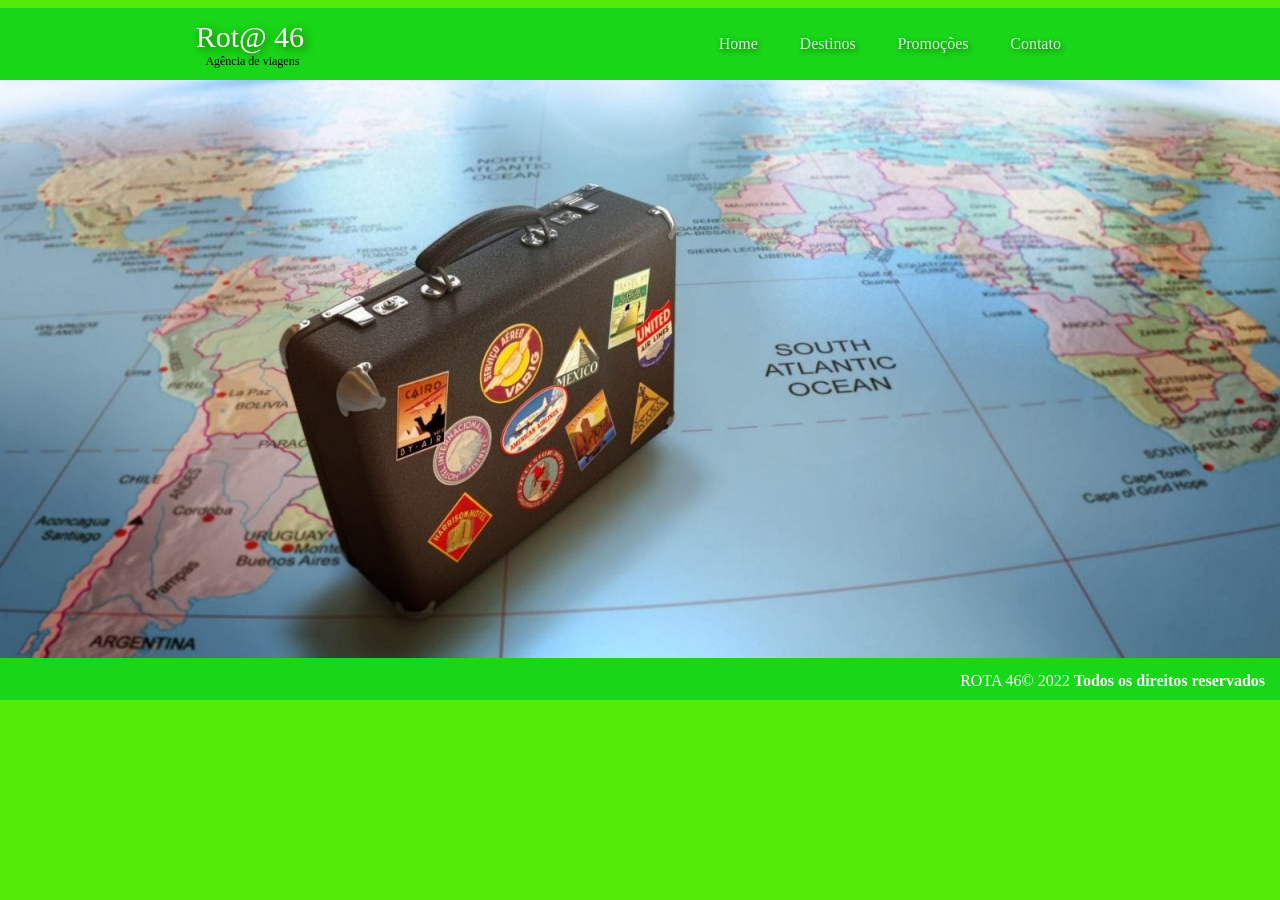
<file: Site html e css/index.html>
<!DOCTYPE html>
<html lang="pt-br">
<head>
    <meta charset="UTF-8">
    <meta http-equiv="X-UA-Compatible" content="IE=edge">
    <meta name="viewport" content="width=device-width, initial-scale=1.0">
    <link rel="stylesheet" href="css/style.css" />
    <title>Rota 46 - Viagens </title>
</head>
<body>
    <header>
        <div class="barra-menu"></div>
        <nav class="nav">
            <div class="logo">
                <a class="" href="index.html">Rot@ 46</a>
                <p style="font-size: 12px; font-family: tahoma;">Agência de viagens</p>
            </div>
            <!-- criando lista para as categorias do menu de navegação -->
            <ul class="nav-links">
                <li class="nav-item float-left"><a href="index.html" class="nav-link text-white active">Home</a></li>
                <li class="nav-item float-left"><a href="destinos.html" class="nav-link text-white active">Destinos</a></li>
                <li class="nav-item float-left"><a href="promocoes.html" class="nav-link text-white active">Promoções</a></li>
                <li class="nav-item float-left"><a href="contato.html" class="nav-link text-white active">Contato</a></li>
            </ul>
        </nav>
    </header>

    <section style="margin: 0px;">
        <div class="banner-index">
            <img src="imagens/banner.jpg" >

        </div>
    </section>    
        
    <footer class="footer">
        <p> ROTA 46&copy; 2022 <strong> Todos os direitos reservados </strong></p>
    </footer>


</body>
</html>
</file>
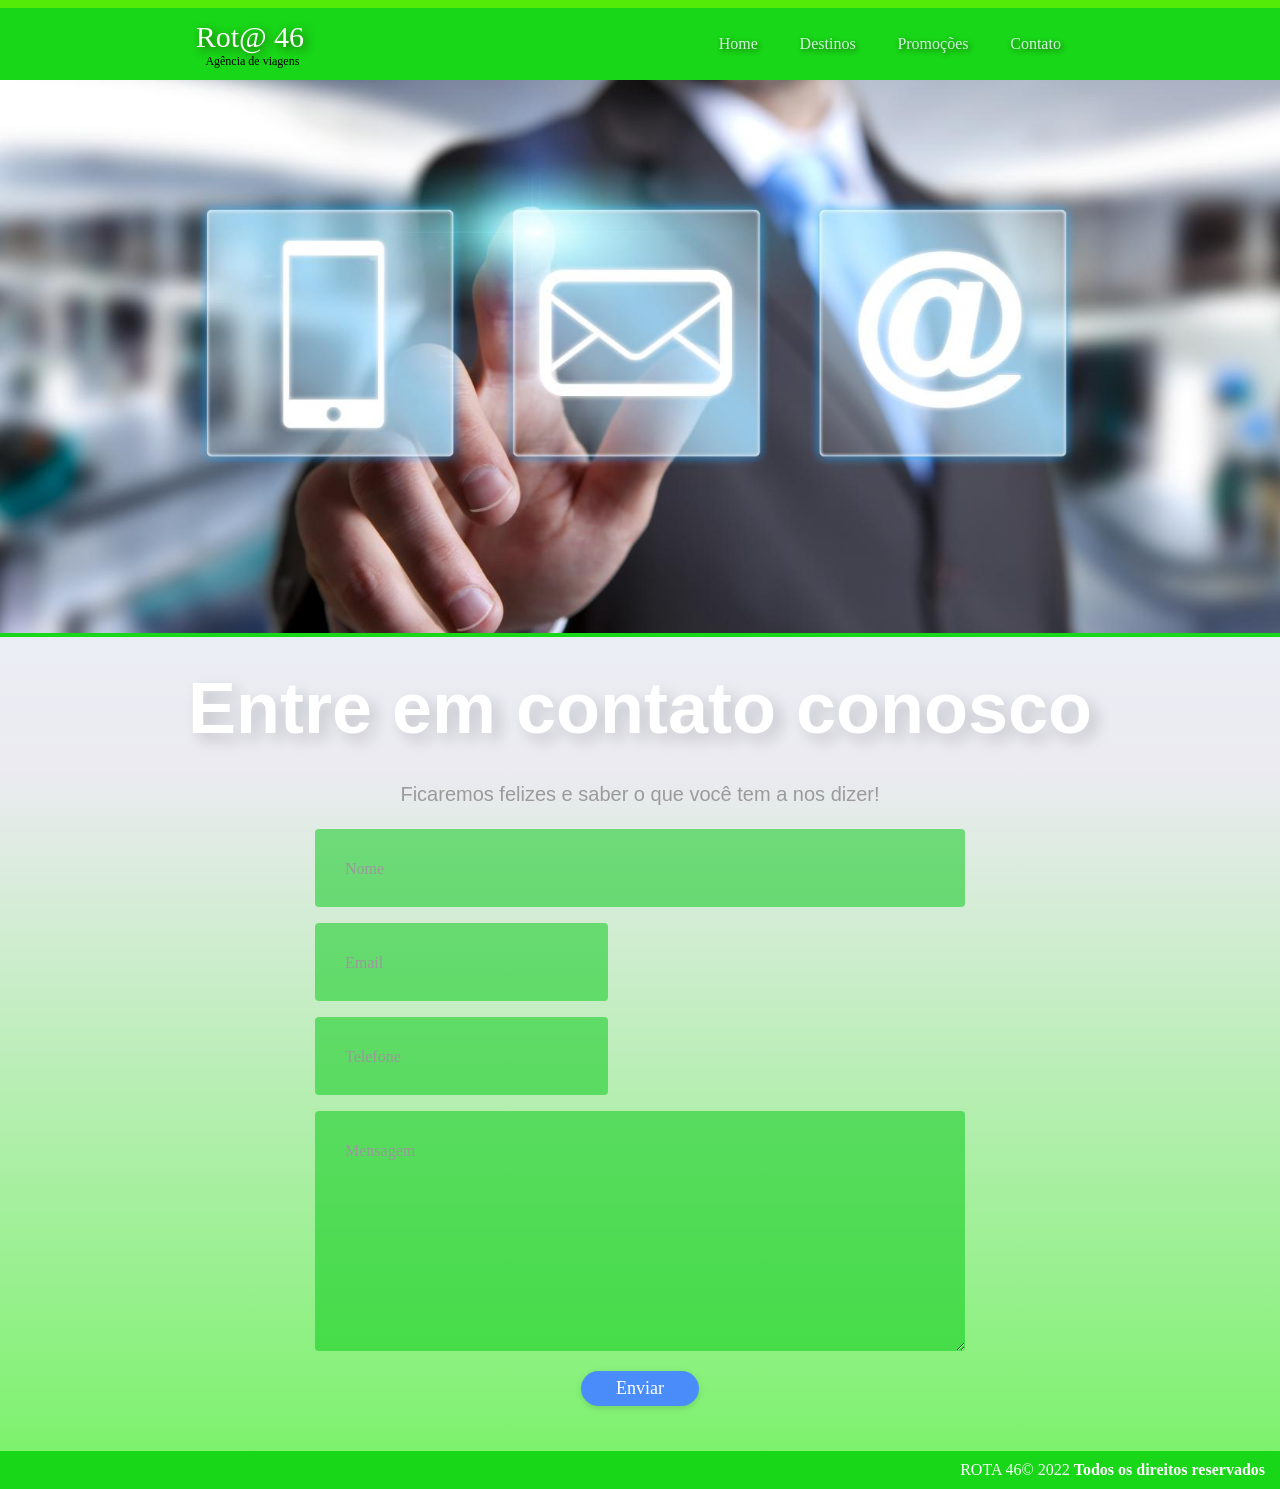
<file: Site html e css/contato.html>
<!DOCTYPE html>
<html lang="pt-br">
<head>
    <meta charset="UTF-8">
    <meta http-equiv="X-UA-Compatible" content="IE=edge">
    <meta name="viewport" content="width=device-width, initial-scale=1.0">
    <link rel="stylesheet" href="css/style.css" />
    <link rel="stylesheet" href="css/formulario.css" />
    <title>Document</title>
</head>
<body>
    <header>
        <div class="barra-menu"></div>
        <nav class="nav">
            <div class="logo">
                <a class="" href="index.html">Rot@ 46</a>
                <p style="font-size: 12px; font-family: tahoma;">Agência de viagens</p>
            </div>
            <!-- criando lista para as categorias do menu de navegação -->
            <ul class="nav-links">
                <li class="nav-item float-left"><a href="index.html" class="nav-link text-white active">Home</a></li>
                <li class="nav-item float-left"><a href="destinos.html" class="nav-link text-white active">Destinos</a></li>
                <li class="nav-item float-left"><a href="promocoes.html" class="nav-link text-white active">Promoções</a></li>
                <li class="nav-item float-left"><a href="contato.html" class="nav-link text-white active">Contato</a></li>
            </ul>
        </nav>
    </header>

 
    <section class="conteudo-contato">

        <div class="banner-index">
            <img src="imagens/contato.jpeg" >
        </div>

        <div class="">
            <div class="">
                    <h1>Entre em contato conosco</h1>
            </div>
            <div class="">
                    <h4 style="text-align:center">Ficaremos felizes e saber o que você tem a nos dizer!</h4>
            </div>
            <div class="input-container">
                    <div class="">
                        <div class="styled-input wide">
                            <input type="text" required />
                            <label>Nome</label> 
                        </div>
                    </div>
                    <div class="">
                        <div class="styled-input">
                            <input type="text" required />
                            <label>Email</label> 
                        </div>
                    </div>
                    <div class="">
                        <div class="styled-input">
                            <input type="text" required />
                            <label>Telefone</label> 
                        </div>
                    </div>
                    <div class="">
                        <div class="styled-input wide">
                            <textarea required></textarea>
                            <label>Mensagem</label>
                        </div>
                    </div>
                    <div class="">
                        <div class="submit-btn">Enviar</div>
                    </div>
            </div>
        </div>
    
        
    

    </section>
    <footer class="footer">
        <p> ROTA 46&copy; 2022 <strong> Todos os direitos reservados </strong></p>
    </footer> 



</body>
</html>
</file>
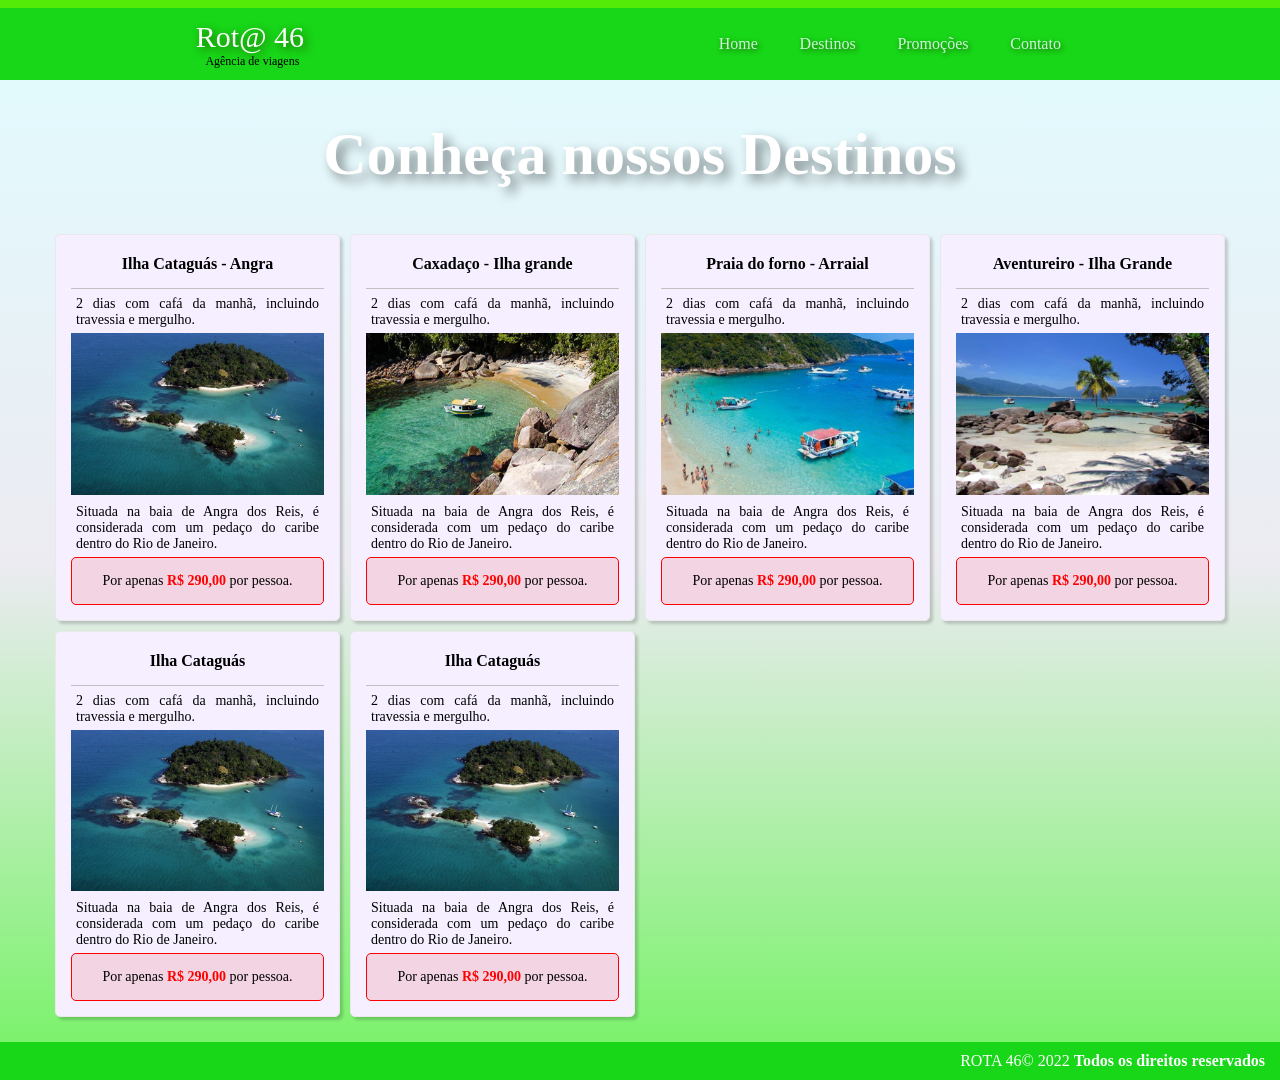
<file: Site html e css/destinos.html>
<!DOCTYPE html>
<html lang="pt-br">
<head>
    <meta charset="UTF-8">
    <meta http-equiv="X-UA-Compatible" content="IE=edge">
    <meta name="viewport" content="width=device-width, initial-scale=1.0">
    <link rel="stylesheet" href="css/style.css" />
    <title>Destinos</title>
</head>
<body>
    <header>
        <div class="barra-menu"></div>
        <nav class="nav">
            <div class="logo">
                <a class="" href="index.html">Rot@ 46</a>
                <p style="font-size: 12px; font-family: tahoma;">Agência de viagens</p>
            </div>
            <!-- criando lista para as categorias do menu de navegação -->
            <ul class="nav-links">
                <li class="nav-item float-left"><a href="index.html" class="nav-link text-white active">Home</a></li>
                <li class="nav-item float-left"><a href="destinos.html" class="nav-link text-white active">Destinos</a></li>
                <li class="nav-item float-left"><a href="promocoes.html" class="nav-link text-white active">Promoções</a></li>
                <li class="nav-item float-left"><a href="contato.html" class="nav-link text-white active">Contato</a></li>
            </ul>
        </nav>
    </header>
    <section class="conteudo-destinos">
        <h1>Conheça nossos Destinos</h1>
        <div class="wrapper">
            <div>
                <h4>Ilha Cataguás - Angra</h4>
                <p>2 dias com cafá da manhã, incluindo travessia e mergulho.</p>
                <img src="imagens/cataguas.png">
                <p>Situada na baia de Angra dos Reis, é considerada com um pedaço do caribe dentro do Rio de Janeiro.</p>
                <p id="preco">Por apenas <span><strong>R$ 290,00 </strong></span>por pessoa.</p>
            </div>
            <div>
                <h4>Caxadaço - Ilha grande</h4>
                <p>2 dias com cafá da manhã, incluindo travessia e mergulho.</p>
                <img src="imagens/caxadaco.png">
                <p>Situada na baia de Angra dos Reis, é considerada com um pedaço do caribe dentro do Rio de Janeiro.</p>
                <p id="preco">Por apenas <span><strong>R$ 290,00 </strong></span>por pessoa.</p>
            </div>
            <div>
                <h4>Praia do forno - Arraial</h4>
                <p>2 dias com cafá da manhã, incluindo travessia e mergulho.</p>
                <img src="imagens/forno.png">
                <p>Situada na baia de Angra dos Reis, é considerada com um pedaço do caribe dentro do Rio de Janeiro.</p>
                <p id="preco">Por apenas <span><strong>R$ 290,00 </strong></span>por pessoa.</p>
            </div>
            <div>
                <h4>Aventureiro - Ilha Grande</h4>
                <p>2 dias com cafá da manhã, incluindo travessia e mergulho.</p>
                <img src="imagens/aventureiro.png">
                <p>Situada na baia de Angra dos Reis, é considerada com um pedaço do caribe dentro do Rio de Janeiro.</p>
                <p id="preco">Por apenas <span><strong>R$ 290,00 </strong></span>por pessoa.</p>
            </div>
            <div>
                <h4>Ilha Cataguás</h4>
                <p>2 dias com cafá da manhã, incluindo travessia e mergulho.</p>
                <img src="imagens/cataguas.jpg">
                <p>Situada na baia de Angra dos Reis, é considerada com um pedaço do caribe dentro do Rio de Janeiro.</p>
                <p id="preco">Por apenas <span><strong>R$ 290,00 </strong></span>por pessoa.</p>
            </div>
            <div>
                <h4>Ilha Cataguás</h4>
                <p>2 dias com cafá da manhã, incluindo travessia e mergulho.</p>
                <img src="imagens/cataguas.jpg">
                <p>Situada na baia de Angra dos Reis, é considerada com um pedaço do caribe dentro do Rio de Janeiro.</p>
                <p id="preco">Por apenas <span><strong>R$ 290,00 </strong></span>por pessoa.</p>
            </div>    
        </div>
    </section> 
    <footer class="footer">
        <p> ROTA 46&copy; 2022 <strong> Todos os direitos reservados </strong></p>
    </footer> 
</body>
</html>
</file>
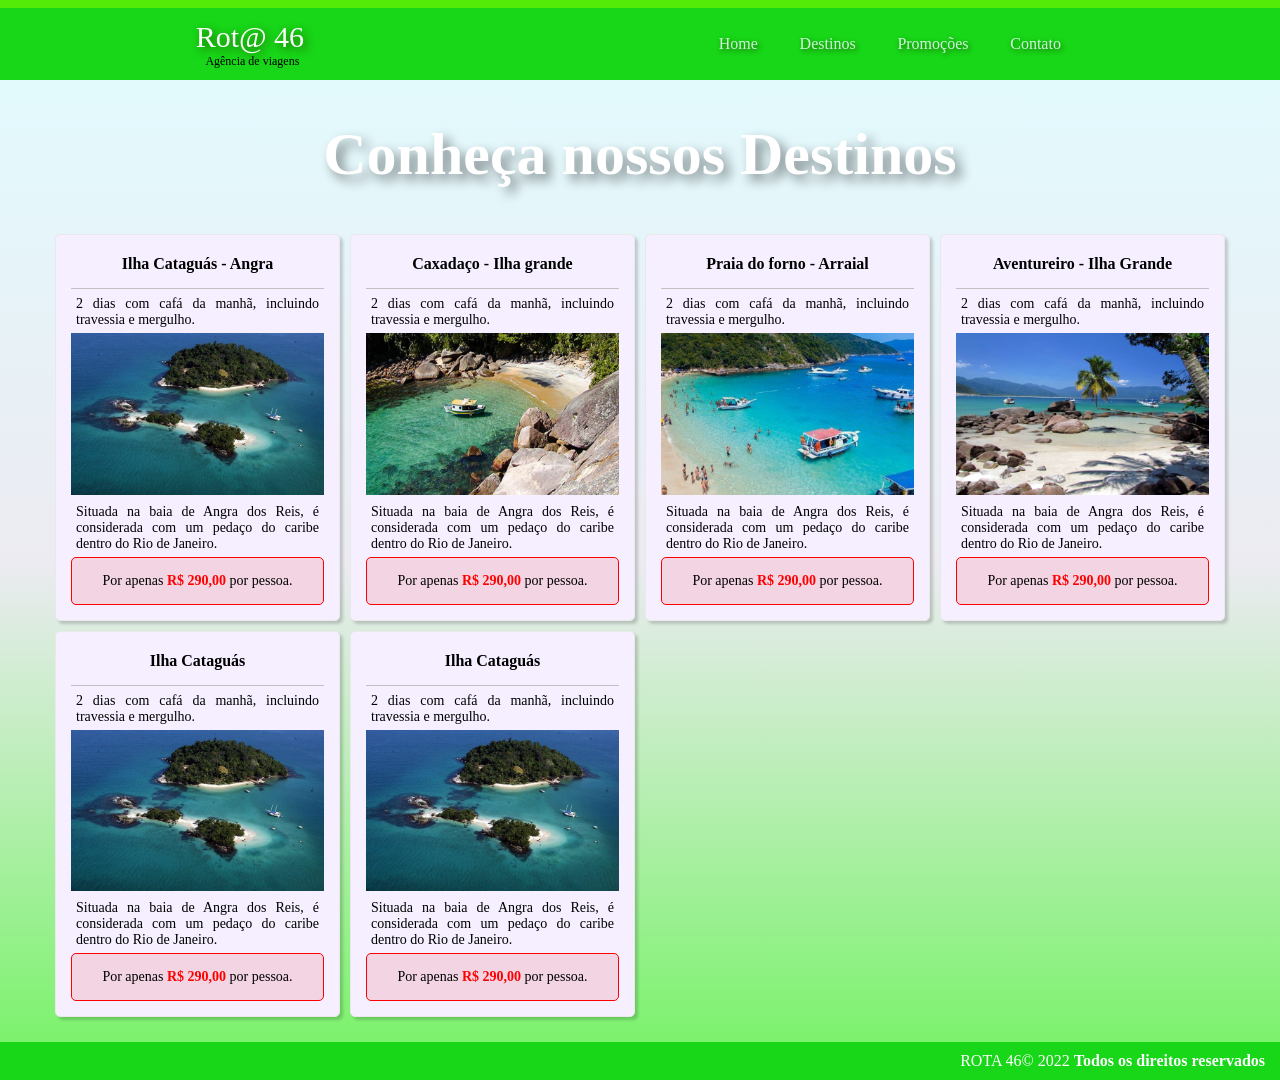
<file: Site html e css/promocoes.html>
<!DOCTYPE html>
<html lang="pt-br">
<head>
    <meta charset="UTF-8">
    <meta http-equiv="X-UA-Compatible" content="IE=edge">
    <meta name="viewport" content="width=device-width, initial-scale=1.0">
    <link rel="stylesheet" href="css/style.css" />
    <title>Promoções</title>
</head>
<body>
    <header>
        <div class="barra-menu"></div>
        <nav class="nav">
            <div class="logo">
                <a class="" href="index.html">Rot@ 46</a>
                <p style="font-size: 12px; font-family: tahoma;">Agência de viagens</p>
            </div>
            <!-- criando lista para as categorias do menu de navegação -->
            <ul class="nav-links">
                <li class="nav-item float-left"><a href="index.html" class="nav-link text-white active">Home</a></li>
                <li class="nav-item float-left"><a href="destinos.html" class="nav-link text-white active">Destinos</a></li>
                <li class="nav-item float-left"><a href="promocoes.html" class="nav-link text-white active">Promoções</a></li>
                <li class="nav-item float-left"><a href="contato.html" class="nav-link text-white active">Contato</a></li>
            </ul>
        </nav>
    </header>
    <section class="conteudo-destinos">
        <h1>Conheça nossos Destinos</h1>
        <div class="wrapper">
            <div>
                <h4>Ilha Cataguás - Angra</h4>
                <p>2 dias com cafá da manhã, incluindo travessia e mergulho.</p>
                <img src="imagens/cataguas.png">
                <p>Situada na baia de Angra dos Reis, é considerada com um pedaço do caribe dentro do Rio de Janeiro.</p>
                <p id="preco">Por apenas <span><strong>R$ 290,00 </strong></span>por pessoa.</p>
            </div>
            <div>
                <h4>Caxadaço - Ilha grande</h4>
                <p>2 dias com cafá da manhã, incluindo travessia e mergulho.</p>
                <img src="imagens/caxadaco.png">
                <p>Situada na baia de Angra dos Reis, é considerada com um pedaço do caribe dentro do Rio de Janeiro.</p>
                <p id="preco">Por apenas <span><strong>R$ 290,00 </strong></span>por pessoa.</p>
            </div>
            <div>
                <h4>Praia do forno - Arraial</h4>
                <p>2 dias com cafá da manhã, incluindo travessia e mergulho.</p>
                <img src="imagens/forno.png">
                <p>Situada na baia de Angra dos Reis, é considerada com um pedaço do caribe dentro do Rio de Janeiro.</p>
                <p id="preco">Por apenas <span><strong>R$ 290,00 </strong></span>por pessoa.</p>
            </div>
            <div>
                <h4>Aventureiro - Ilha Grande</h4>
                <p>2 dias com cafá da manhã, incluindo travessia e mergulho.</p>
                <img src="imagens/aventureiro.png">
                <p>Situada na baia de Angra dos Reis, é considerada com um pedaço do caribe dentro do Rio de Janeiro.</p>
                <p id="preco">Por apenas <span><strong>R$ 290,00 </strong></span>por pessoa.</p>
            </div>
            <div>
                <h4>Ilha Cataguás</h4>
                <p>2 dias com cafá da manhã, incluindo travessia e mergulho.</p>
                <img src="imagens/cataguas.jpg">
                <p>Situada na baia de Angra dos Reis, é considerada com um pedaço do caribe dentro do Rio de Janeiro.</p>
                <p id="preco">Por apenas <span><strong>R$ 290,00 </strong></span>por pessoa.</p>
            </div>
            <div>
                <h4>Ilha Cataguás</h4>
                <p>2 dias com cafá da manhã, incluindo travessia e mergulho.</p>
                <img src="imagens/cataguas.jpg">
                <p>Situada na baia de Angra dos Reis, é considerada com um pedaço do caribe dentro do Rio de Janeiro.</p>
                <p id="preco">Por apenas <span><strong>R$ 290,00 </strong></span>por pessoa.</p>
            </div>    
        </div>
    </section> 
    <footer class="footer">
        <p> ROTA 46&copy; 2022 <strong> Todos os direitos reservados </strong></p>
    </footer> 
</body>
</html>
</file>
<file: Site html e css/css/style.css>
/* estilização base da página */
* {
    margin: 0px;
    padding: 0px;
    box-sizing: border-box;
  

}

body {
    background-color: rgb(84, 235, 8);
    min-width: 360px;
}
.barra-menu {
    background-color: rgb(84, 235, 8);
    height: 8px;
}

.logo {
    text-align: center;
    letter-spacing: 0px;
    
}
.logo a {
   
    text-decoration: none;
    color: rgb(249, 255, 249);
    font-size: 30px;
    text-shadow: 0.1em 0.1em 0.3em rgb(30, 97, 3)
} 

nav {
    display: flex;
    justify-content: space-around;
    align-items: center;
    min-height: 8vh;
    background-color: rgb(24, 214, 24);
    font-family:fantasy;
    
   
}
nav a
{
    color: rgba(0, 0, 0, 0.664);
    margin-right: 5px;
}
.nav-links {
    display: flex;
    width: 30%;
    justify-content: space-around;
}

    /* retirando o ponto da estilização padrão do li */
    .nav-links li {
        list-style: none;
        
    }

    /* mudando espaçamento das ancoras */
    .nav-links a {
        
        letter-spacing: 0px;
        text-decoration: none;
        color: #cdf8db;
        text-shadow: 0.1em 0.1em 0.3em rgb(30, 97, 3)
       
        
    }

    .nav-links a:link {
        text-decoration: none;
        
       }
       
    .nav-links a:hover {
        text-decoration: none;
        color: #ffffff;
        text-shadow: none;
        
       }

.banner-index {
    text-align: center;
    background-color: rgb(24, 214, 24);
    
}
.banner-index img {
    width: 100%;
    
}
.footer
{
    padding: 10px;
    background-color: rgb(24, 214, 24);
    font-family: tahoma;
    color: #ffffff;
}
.footer p 
{
    background-color: rgb(24, 214, 24);
    text-align: right; margin-right: 5px;
}


.conteudo-contato{
   background-color: #ffffff;
   font-family: tahoma;
   text-align: center;
   background-image: linear-gradient(rgba(190, 243, 250, 0.445), rgba(235, 234, 241, 0.959), rgba(33, 233, 7, 0.589));
   position:relative;
   padding-bottom: 20px;

}





/* estilo  destinos*/
.conteudo-destinos
{
   
   background-color: #ffffff;
   font-family: tahoma;
   text-align: center;
   padding: 20px 50px;
   background-image: linear-gradient(rgba(190, 243, 250, 0.445), rgba(235, 234, 241, 0.959), rgba(33, 233, 7, 0.589));
   /* background-image: linear-gradient(rgb(190, 243, 250), rgba(47, 0, 255, 0.438), rgba(34, 233, 7, 0.815));
   */
}
.conteudo-destinos h1 {
    color: #ffffff;
    text-shadow: 0.1em 0.1em 0.2em rgba(0, 0, 0, 0.473);
    font-size: 60px;
    margin: 20px 0 40px 0;
}



.wrapper
{
    display: grid;
    grid-template-columns: 25% 25% 25% 25%;
    margin-top: 20px;
}
@media screen and (max-width:1024px) {
    .wrapper {
        grid-template-columns: 33% 34% 33%;
    }
}
@media screen and (max-width:721px) {
    .wrapper {
        grid-template-columns: 50% 50%;
    }
}
@media screen and (max-width:519px) {
    .wrapper {
        grid-template-columns: 100%;
    }
    .nav-links a {
        font-size: 12px;
    }
}
.wrapper div {
    padding: 15px;
    margin: 5px;
    background-color: #f5efff;
    border-radius: 5px;
    box-shadow: 3px 3px 3px rgba(0, 0, 0, 0.171);
    min-width: 200px;
    display: block;
    border:1px solid;
    border-color: #e9e9e9;
}
.wrapper div h4
{
    padding: 5px;
    border-bottom: 1px solid;
    border-color: #c0c0c0;
    margin-bottom: 2px;
    padding-bottom: 15px;
}
.wrapper div p {
    font-size: 14px;
    text-align: justify;
    padding: 5px;/*
    background-color: #ffffff; */
}
.wrapper div img{
    width: 100%;
   
}




#preco
{
    background-color: rgba(220, 20, 20, 0.123);
    border-radius: 5px;
    padding: 15px 5px;
    text-align: center;
    font-size: 14px;
    border: 1px solid;
    border-color:#ff0000;
}
#preco span{
    color: red;
}
</file>
<file: Site html e css/css/formulario.css>
h1 {
    font-family: 'Poppins', sans-serif, 'arial';
    font-weight: 600;
    font-size: 72px;
    color: white;
    text-align: center;
    text-shadow: 0.1em 0.1em 0.2em rgba(0, 0, 0, 0.178);
    margin: 30px;
    
}

h4 {
    font-family: 'Roboto', sans-serif, 'arial';
    font-weight: 400;
    font-size: 20px;
    color: #9b9b9b;
    line-height: 1.5;
}

/* ///// inputs /////*/

input:focus ~ label, textarea:focus ~ label, input:valid ~ label, textarea:valid ~ label {
    font-size: 0.75em;
    color: #999;
    top: -5px;
    -webkit-transition: all 0.225s ease;
    transition: all 0.225s ease;
}

.styled-input {
    /*
    float: left; */
    width: 293px;
    margin: 1rem 0;
    position: relative;
    border-radius: 4px;
}

@media only screen and (max-width: 768px){
    .styled-input {
        width:100%;
    }
}

.styled-input label {
    color: #999;
    padding: 1.3rem 30px 1rem 30px;
     position: absolute;
    top: 10px;
    left: 0;
    -webkit-transition: all 0.25s ease;
    transition: all 0.25s ease;
    pointer-events: none;
}

.styled-input.wide { 
    width: 650px;
    max-width: 100%;
}

input,
textarea {
    padding: 30px;
    border: 0;
    width: 100%;
    font-size: 1rem;
    background-color: #07cc1785;
    color: white;
    border-radius: 4px;
}

input:focus,
textarea:focus { outline: 0; }

input:focus ~ span,
textarea:focus ~ span {
    width: 100%;
    -webkit-transition: all 0.075s ease;
    transition: all 0.075s ease;
}

textarea {
    width: 100%;
    min-height: 15em;
}

.input-container {
    width: 650px;
    max-width: 100%;
    margin: 20px auto 25px auto;
}

.submit-btn {
    /*float: right; */
    padding: 7px 35px;
    border-radius: 60px;
    display: inline-block;
    background-color: #4b8cfb;
    color: white;
    font-size: 18px;
    cursor: pointer;
    box-shadow: 0 2px 5px 0 rgba(0,0,0,0.06),
              0 2px 10px 0 rgba(0,0,0,0.07);
    -webkit-transition: all 300ms ease;
    transition: all 300ms ease;
}

.submit-btn:hover {
    transform: translateY(1px);
    box-shadow: 0 1px 1px 0 rgba(0,0,0,0.10),
              0 1px 1px 0 rgba(0,0,0,0.09);
}

@media (max-width: 768px) {
    .submit-btn {
        width:100%;
        float: none;
        text-align:center;
    }
}

input[type=checkbox] + label {
  color: #ccc;
  font-style: italic;
} 

input[type=checkbox]:checked + label {
  color: #f00;
  font-style: normal;
}
</file>
